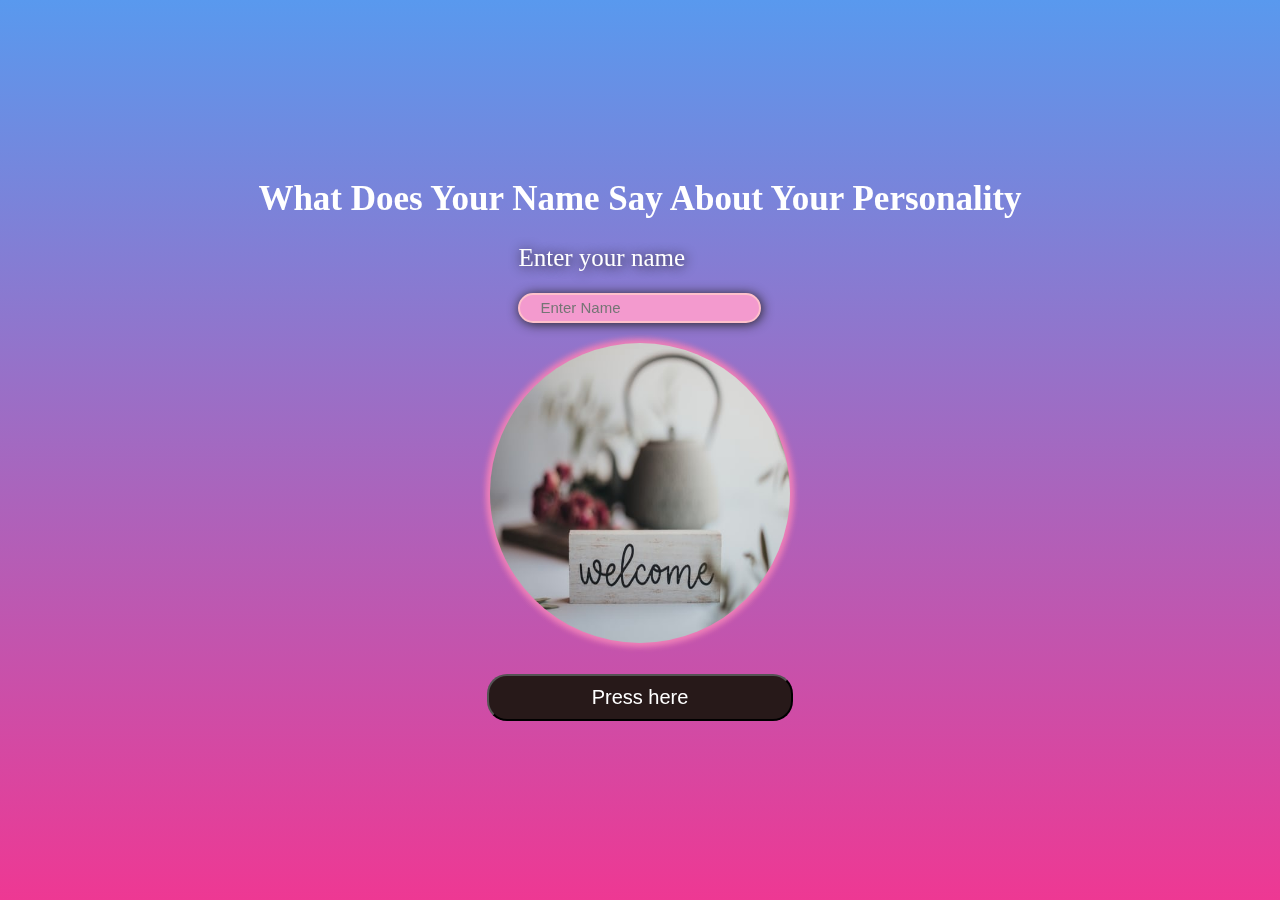
<file: api project/index.html>
<!DOCTYPE html>
<html lang="en">
<head>
    <meta charset="UTF-8">
    <meta http-equiv="X-UA-Compatible" content="IE=edge">
    <meta name="viewport" content="width=device-width, initial-scale=1.0">
    <title>Website</title>
    <link rel="stylesheet" href="style.css" class="css">
</head>
<body>
    <section class="container">
        <div class="box">
        <h1>What does Your Name Say about your personality</h1>
        <div class="centerdiv">
            <label >Enter your name</label><br>
            <input type="text" name="" placeholder="Enter Name" id="nameid">
        </div>
        <div class="imgdiv">
            <img src="img.jpg" alt="no_image" height="200" width="200" id="imgchange">
        </div>
        <button id="button">Press here</button>
    </div>
    </section>
    <script src="https://ajax.googleapis.com/ajax/libs/jquery/3.5.1/jquery.min.js"></script>
    <script>
        $(document).ready(function(){
            $('button').click(function(){
                const a=$('#nameid').val();
                if(a!=="")
                {
                $("#imgchange").attr('src',`https://joeschmoe.io/api/v1/${a}`) ;       
                    
                }
                // alert(a);
                // $("#imgchange").attr('src',`https://joeschmoe.io/api/v1/${a}`) ;       
            });
        });
    </script>
    
</body>
</html>
</file>
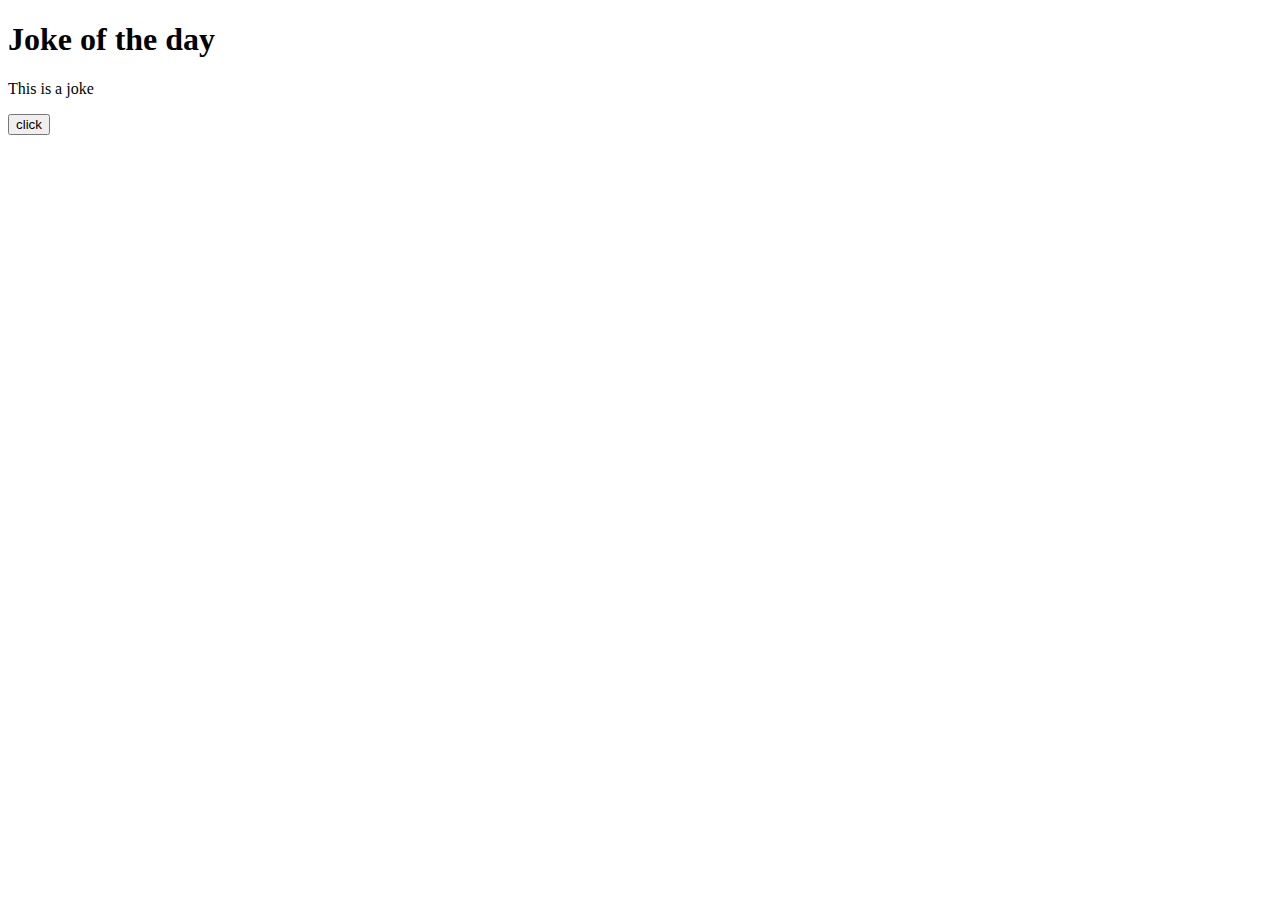
<file: api project/jokes.html>
<!DOCTYPE html>
<html lang="en">
<head>
    <meta charset="UTF-8">
    <meta http-equiv="X-UA-Compatible" content="IE=edge">
    <meta name="viewport" content="width=device-width, initial-scale=1.0">
    <title>jokes</title>
</head>
<body>
    <h1>Joke of the day</h1>
    <div class="center" id="center">
        <p>This is a joke</p>
        
    </div>
    <button id="getit">click</button>
    <script>
        const joke=document.getElementById('center');
        const button=document.getElementById('getit');
        async function jokepop(){
            const res= fetch("https://us-central1-dadsofunny.cloudfunctions.net/DadJokes",
            headers(
                'Accept':'';
            ));
        }
        button.addEventListener('click',jokepop);
    </script>
</body>
</html>
</file>
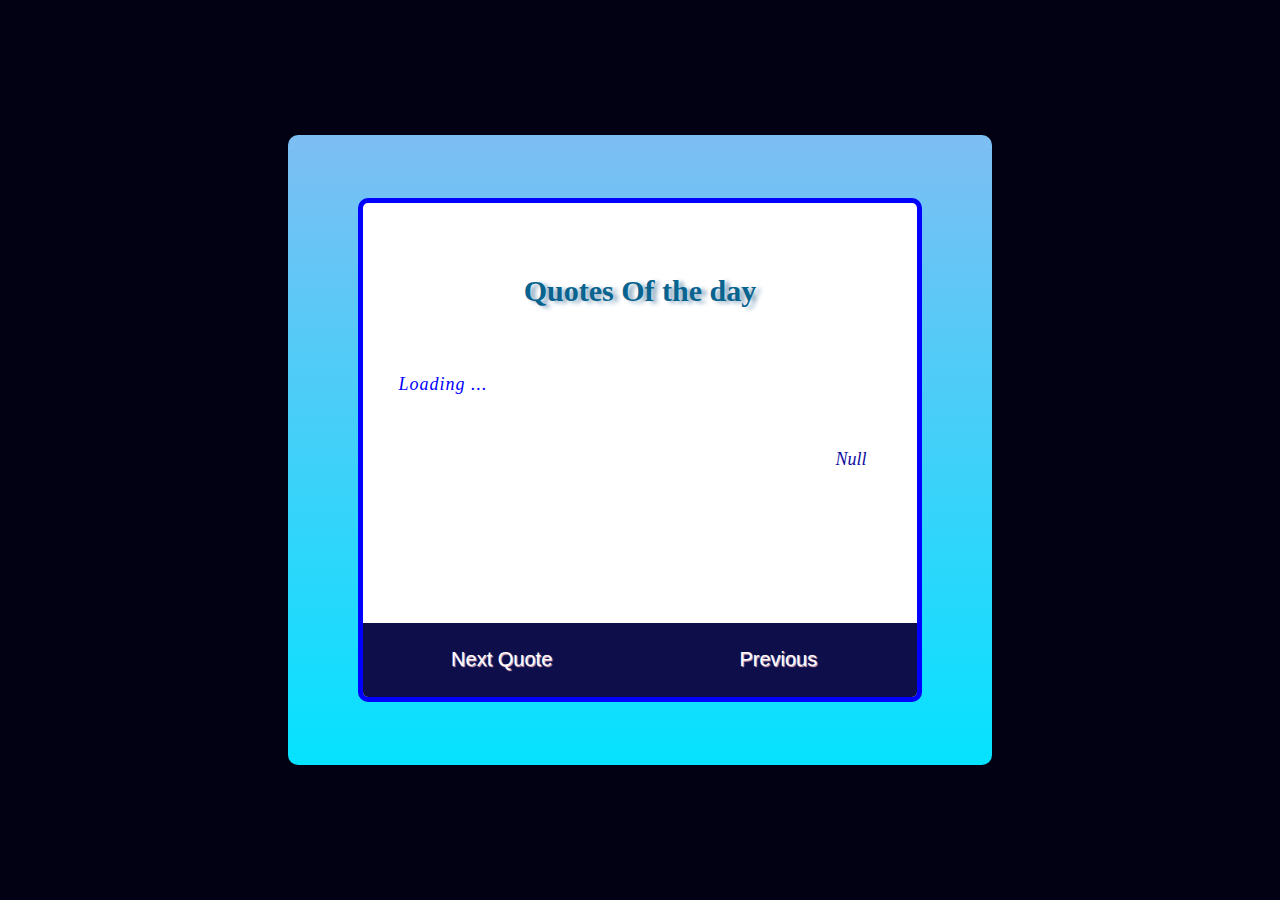
<file: api project/quotes.html>
<!DOCTYPE html>
<html lang="en">
<head>
    <meta charset="UTF-8">
    <meta http-equiv="X-UA-Compatible" content="IE=edge">
    <meta name="viewport" content="width=device-width, initial-scale=1.0">
    <link rel="stylesheet" href="quotes.css" class="css">
    <title>Quotes</title>
</head>
<body>
    <section>
        <div class="main">
            <div class="container">
                <div class="box">
                    <!-- <div class="icon">icon</div> -->
                    <h1 class="h1">Quotes Of the day</h1>
                    <p class="para" id="para">Loading ...</p>
                    <p class="author" id="author">Null</p>
                    <div id="footer">

                        <button id="nextButton">Next Quote</button>
                        <button id="previous">Previous</button>
                    </div>
                </div>
            </div>
        </div>
    </section>
    <script>
        const para=document.getElementById("para");
        const author=document.getElementById("author");
        const button=document.getElementById("button");
        let realData="";
        let rdm=Math.floor(Math.random()*1643);
        const getNewQuotes= () =>{
            // let rdm=Math.floor(Math.random()*realData.length);
            
            rdm=(rdm+1)%(realData.length);
            para.innerText=`${realData[rdm].text}`;
            if(realData[rdm].author!==null){
                author.innerText=`by ${realData[rdm].author}`;
            }
            else{
                author.innerText=`Unknown`;
            }
            
            
        }
        const getPrevious= () =>{
            // rdm=(realData.length-rdm-1)%(realData.length);
            para.innerText=`${realData[rdm].text}`;
            console.log(realData.length)
            if(realData[rdm].author!==null){
                author.innerText=`by ${realData[rdm].author}`;
            }
            else{
                author.innerText=`Unknown`;
            }
            rdm=(realData.length-rdm-1)%(realData.length);
        }

        const getQuotes = async () => {
            const api="https://type.fit/api/quotes";
            try{
                let data =await fetch(api);
                realData=await data.json();
                getNewQuotes();
                
            }catch(error){

            }
        }

        getQuotes();
        nextButton.addEventListener('click',getNewQuotes);
        previous.addEventListener('click',getPrevious);
    </script>
</body>
</html>
</file>
<file: api project/style.css>
*{
    margin: 0;
    padding: 0;
    box-sizing: border-box;
    font-size: 62.5%;
}
.container{
    width:100vw;
    height: 100vh;
    display: grid;
    place-items: center;
    background-image: linear-gradient(rgb(89, 153, 238) ,rgb(238, 56, 147));
    mix-blend-mode: screen;
}
.container h1{
    margin-top: 3rem;
    font-size: 3.5rem;
    /* font-size: 2rem; */
    text-shadow: 1px 1px .5 pink;
    font-weight: 600;
    text-transform: capitalize;
    margin-bottom: 1rem;
    color:white;
}
.box{
    display: flex;
    flex-direction: column;
    align-items: center;
    justify-content: center;
}
.centerdiv{
    font-size: 4rem;
    position: relative;
    /* left:-6%; */
    color: white;
    margin-bottom: 2rem;
    /* color: rgb(44, 240, 223); */
    text-shadow:1px 1px 12px rgb(26, 25, 25);
    /* font-size: 2rem; */
    
}
#nameid{
    border-radius: 2rem;
    width:100%;
    height: 3rem;
    box-shadow: 1px 1px 12px rgb(36, 33, 33);
    /* color: rgb(117, 72, 72); */
    font-size: 1.5rem;
}
/* input{
    border-radius: 2rem;
    width:100%;
    height: 3rem;
    box-shadow: 1px 1px 12px rgb(235, 136, 210);
    color: rgb(117, 72, 72);
    /* position: absolute; */
    /* left:56%; 
} */
input[type=text] {
    /* width: 100%; */
    border-radius: 2rem;
    /* width:100%; */
    height: 3rem;
    box-shadow: 1px 1px 12px rgb(235, 136, 210);
    padding: 12px 20px;
    /* margin: 8px 0; */
    /* box-sizing: border-box; */
    background-color: #f39ace;
    border:2px solid pink;
    color: white;
  }
  .centerdiv{
      border-radius: 2rem;
  }
  input{
      border-radius: 2rem;
  }
  /* input:focus{
      color:yellow;
      background-color: black;
      border-color: transparent;
      border-radius: 2rem;
  } */
  input[type=text]:focus {
    border-radius: 20rem;
  }
.imgdiv img{
    height: 300px;
    width:300px;
    border-radius: 5%;
    box-shadow: 1px 1px 8px rgb(238, 129, 184),
    -1px 1px 8px rgb(238, 129, 184),-1px -1px 8px rgb(238, 129, 184),1px -1px  8px rgb(238, 129, 184);
    /* 1px,-1px 6px black; */
}
#imgchange{
    height: 300px;
    width:300px;
    border-radius: 50%;
    /* border:2px solid red; */
    background-color: white;
}
button{
    font-size: 2rem;
    padding:1rem;
    border-radius: 2rem;
    margin: 3rem 0;
    background-color: rgb(39, 25, 25);
    color:white;

    font-weight: 300;
    height: 100%;
    width:40%;
}
button:hover{
    background-color:rgb(56, 45, 45) ;
}
</file>
<file: api project/quotes.css>
*{
    margin: 0;
    padding: 0;
    box-sizing: border-box;
    font-size: 10px;
    /* color:white; */
}
.main{
    width:100vw;
    height:100vh;
    background-color: rgb(1, 1, 19);
    display:flex;
    align-items: center;
    justify-content: center;
}
.container{
    height:70%;
    width:55%;
    /* background-color: rgb(119, 119, 241); */
    background-image: linear-gradient(rgb(125, 190, 243),rgb(5, 226, 255));
    display:flex;
    align-items: center;
    justify-content: center;
    border-radius: 1rem;
    /* box-shadow: 1px 1px 6px rgb(169, 214, 235); */
}
.box{
    height:80%;
    width:80%;
    background-color: white;
    border-radius: 1rem;
    padding: 2rem 2rem;
    position: relative;
    /* box-shadow: 1px 1px 10px blue; */
    border:5px solid blue;
}
.h1{
    height:30%;
    /* color:red; */
    /* background-color: blue; */
    display:flex;
    /* margin:7rem; */
    justify-content: center;
    align-items: center;
    margin-bottom: 1.5rem;
}
h1{
    font-size: 3rem;
    font-weight: 700;
    color:rgb(8, 100, 143);
    text-shadow: 5px 2px 4px rgb(141, 170, 194);
}
.para{
    font-size:1.8rem;
    font-weight: 400;
    line-height: 2rem;
    letter-spacing:.1rem;
    font-style: italic;
    color:blue;
    margin-bottom: 2rem;
    padding-left:1.5rem;
    padding-right: 1.5rem;
}
.author{
    display: flex;
    align-items:center;
    padding:3rem;
    font-size: 1.8rem;
    text-transform: capitalize;
    font-style: italic;
    color:rgb(13, 10, 158);
    text-shadow: 1px 1px 1px white;
    font-weight: 500;

    justify-content:flex-end;
    height:20%;
    /* background-color: red; */
}
#footer{
    position:absolute;
    bottom:0;
    left:0%;
    /* : 2rem; */
    border-bottom-left-radius: .5rem;
    border-bottom-right-radius: .5rem;
    width:100%;
    height:15%;   /* Height of the footer */
    background:rgb(14, 14, 75);
    display: flex;
    align-content:center;
    justify-content: center;
    
 }
 button{
     background-color:transparent;
     border:none;
     font-size: 2rem;
     color:white;
     font-weight: 400;
     text-shadow: 1px 1px 1px pink;
     width:100%;
     height: 100%;
 }
 button:hover{
    background:rgb(2, 28, 39);
    border-bottom-left-radius: 1rem;
    border-bottom-right-radius: 1rem;
    /* background-color: red; */
    color: rgb(197, 217, 255);
     
 }
</file>
